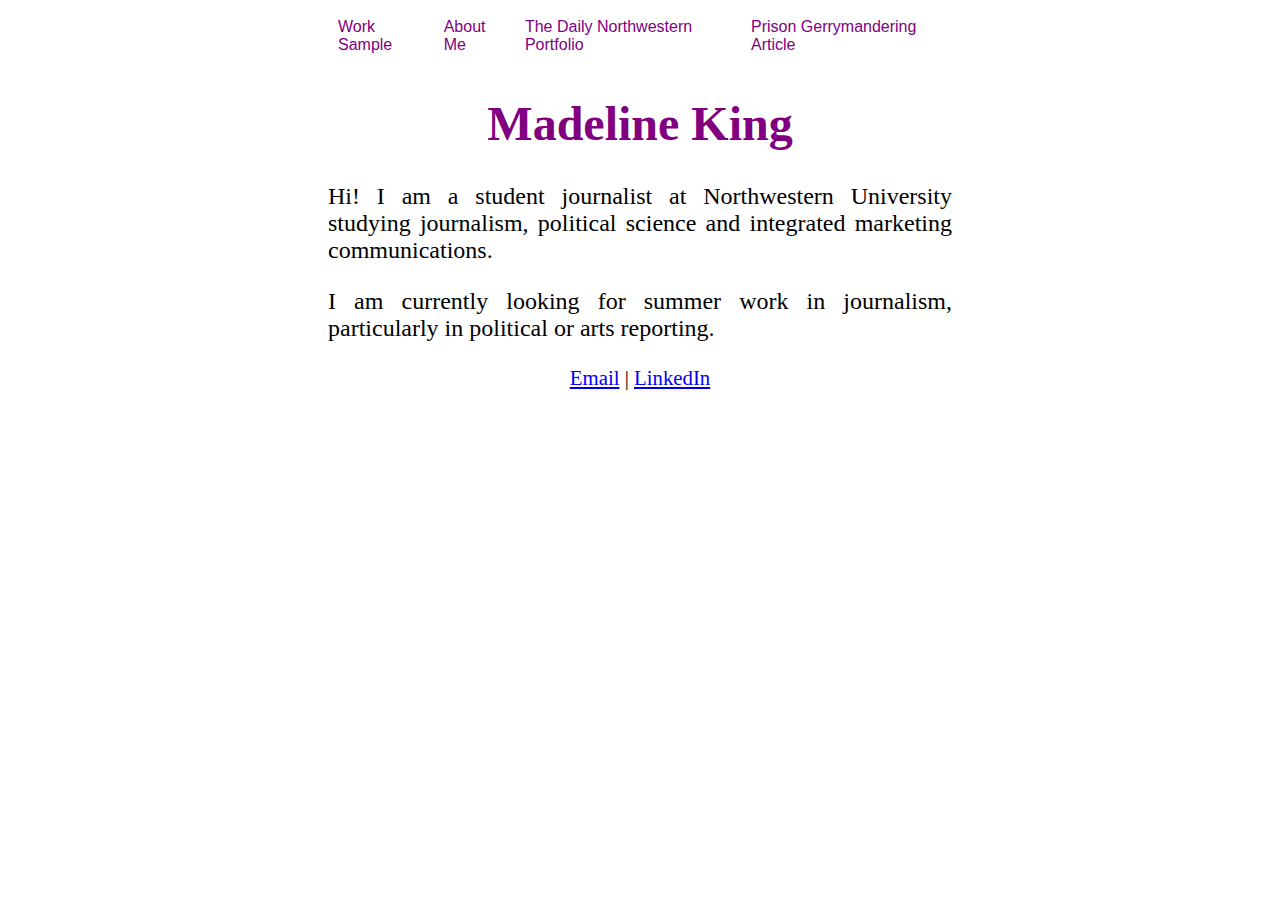
<file: index.html>
<head>
  <link href="indexstyle.css" type="text/css" rel="stylesheet" />
</head>

<div id="nav-bar"> 
  <div class="nav-item"><a href="WorkSample.html">Work Sample</a> </div> 
  <div class="nav-item"><a href="AboutMe.html">About Me</a></div>
  <div class="nav-item"><a href="https://dailynorthwestern.com/staff_name/madeline-king/">The Daily Northwestern Portfolio</a></div>
  <div class="nav-item"><a href="https://medilltrialmonitors.substack.com/p/the-impact-of-prison-gerrymandering">Prison Gerrymandering Article</a></div>
</div>

<body>
  <div id="content">
  <h1>Madeline King</h1> 
    <p>Hi! I am a student journalist at Northwestern University studying journalism, political science and integrated marketing communications. </p>
    <p>I am currently looking for summer work in journalism, particularly in political or arts reporting. </p>
    <div id="links"> <a
        href="mailto:03mads0818@gmail.com"
        >Email</a
      > 
      | <a href="https://www.linkedin.com/in/madeline-king-11629b285/"> LinkedIn </a></div>
  </div>  
</body>
</file>
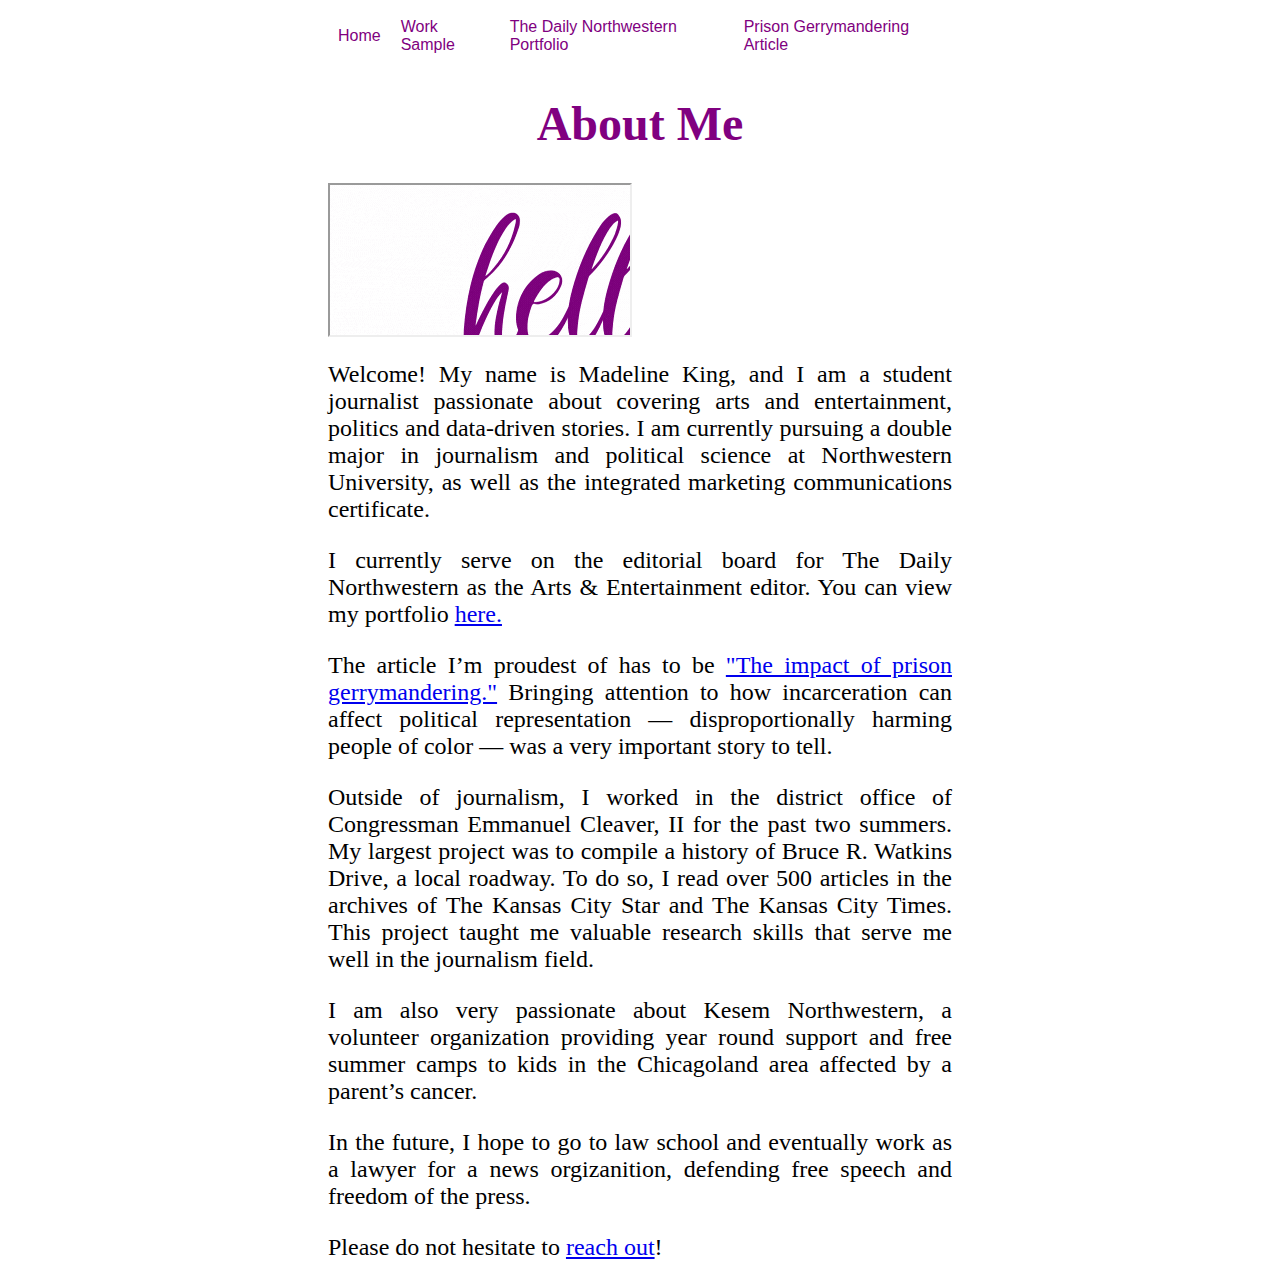
<file: AboutMe.html>
<head>
  <link href="indexstyle.css" type="text/css" rel="stylesheet" />
</head>

<div id="nav-bar"> 
  <div class="nav-item"><a href="index.html">Home</a></div>
  <div class="nav-item"><a href="WorkSample.html">Work Sample</a> </div> 
  <div class="nav-item"><a href="https://dailynorthwestern.com/staff_name/madeline-king/">The Daily Northwestern Portfolio</a></div>
  <div class="nav-item"><a href="https://medilltrialmonitors.substack.com/p/the-impact-of-prison-gerrymandering">Prison Gerrymandering Article</a></div>
</div>

<body>
  <div id="content">
    <h1> About Me</h1>

    <iframe id="gif-iframe" src="greeting.gif" ></iframe>

    <p>Welcome! My name is Madeline King, and I am a student journalist passionate about covering arts and entertainment, politics and data-driven stories. I am currently pursuing a double major in journalism and political science at Northwestern University, as well as the integrated marketing communications certificate.</p>
    <p>I currently serve on the editorial board for The Daily Northwestern as the Arts & Entertainment editor. You can view my portfolio <a href="https://dailynorthwestern.com/staff_name/madeline-king/"> here. </a></p>
    <p>The article I’m proudest of has to be <a href="https://medilltrialmonitors.substack.com/p/the-impact-of-prison-gerrymandering"> "The impact of prison gerrymandering."</a> Bringing attention to how incarceration can affect political representation — disproportionally harming people of color — was a very important story to tell.</p>
    <p>Outside of journalism, I worked in the district office of Congressman Emmanuel Cleaver, II for the past two summers. My largest project was to compile a history of Bruce R. Watkins Drive, a local roadway. To do so, I read over 500 articles in the archives of The Kansas City Star and The Kansas City Times. This project taught me valuable research skills that serve me well in the journalism field. </p>
    <p>I am also very passionate about Kesem Northwestern, a volunteer organization providing year round support and free summer camps to kids in the Chicagoland area affected by a parent’s cancer.</p>
    <p>In the future, I hope to go to law school and eventually work as a lawyer for a news orgizanition, defending free speech and freedom of the press. </p>
    <p>Please do not hesitate to <a
        href="mailto:03mads0818@gmail.com"
        >reach out</a
      >! </p>
  </div>
  </body>
</file>
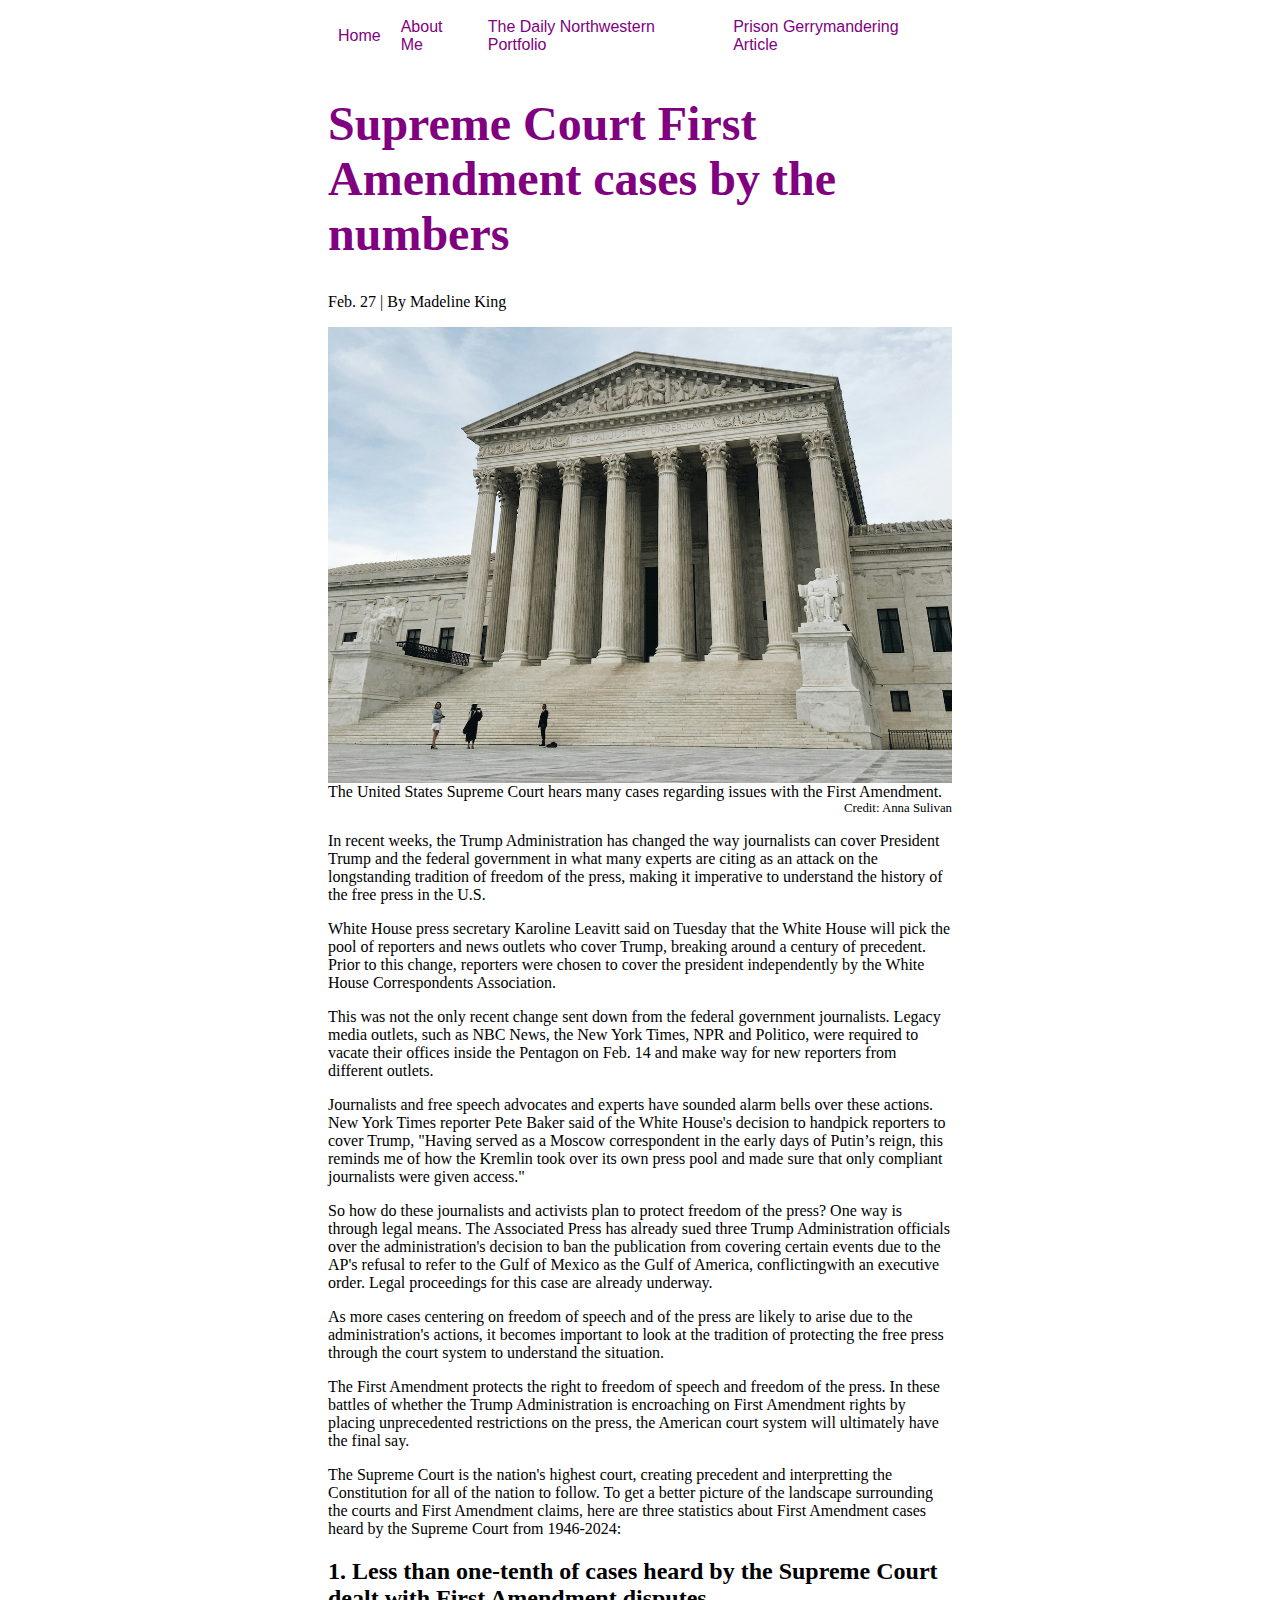
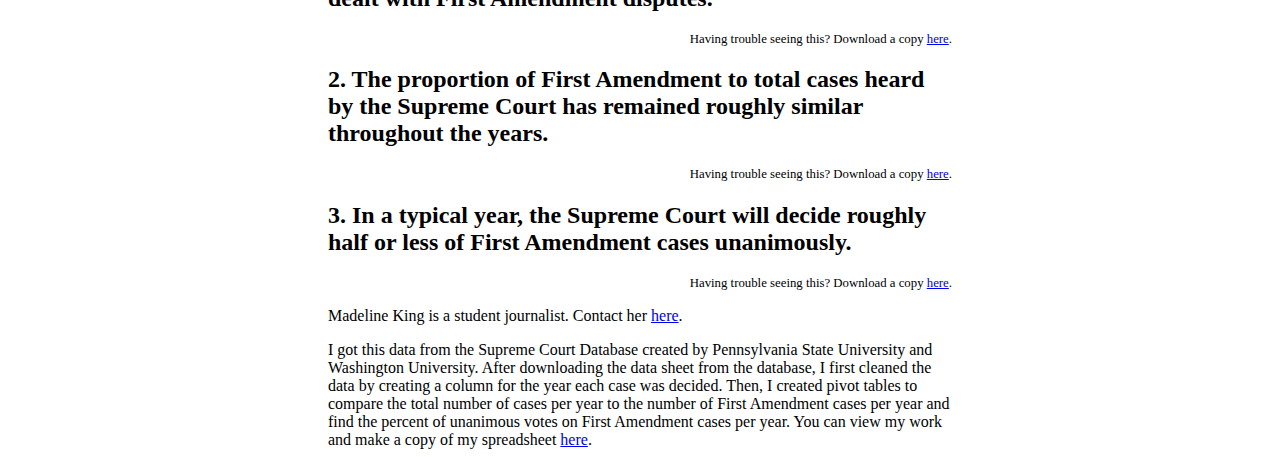
<file: WorkSample.html>
<head>
    <link href="storystyle.css" type="text/css" rel="stylesheet" />
  </head>

  <div id="nav-bar"> 
    <div class="nav-item"><a href="index.html">Home</a></div>
    <div class="nav-item"><a href="AboutMe.html">About Me</a> </div> 
    <div class="nav-item"><a href="https://dailynorthwestern.com/staff_name/madeline-king/">The Daily Northwestern Portfolio</a></div>
    <div class="nav-item"><a href="https://medilltrialmonitors.substack.com/p/the-impact-of-prison-gerrymandering">Prison Gerrymandering Article</a></div>
  </div>
<Body>
<div id="content">
<h1>Supreme Court First Amendment cases by the numbers</h1>
<div id="byline">Feb. 27 | By Madeline King</div>
<P> </P> <!-- I included these blank paragraphs in places where I wanted more space between lines, or in this case, between the byline and photo. -->

<img src="SupremeCourtPic.png" alt="A picture of the U.S. Supreme Court.">
<div id="caption">The United States Supreme Court hears many cases regarding issues with the First Amendment.</div>
<div id="credit">Credit: Anna Sulivan</div>
<!-- I got this photo from Unsplash, a website that gives free photos for download from photographers. -->

<p> </p>

<p>In recent weeks, the Trump Administration has changed the way journalists can cover President Trump and the federal government in what many experts are citing as an attack on the longstanding tradition of freedom of the press, making it imperative to understand the history of the free press in the U.S. </p>

<P>White House press secretary Karoline Leavitt said on Tuesday that the White House will pick the pool of reporters and news outlets who cover Trump, breaking around a century of precedent. Prior to this change, reporters were chosen to cover the president independently by the White House Correspondents Association.</P>

<p>This was not the only recent change sent down from the federal government journalists. Legacy media outlets, such as NBC News, the New York Times, NPR and Politico, were required to vacate their offices inside the Pentagon on Feb. 14 and make way for new reporters from different outlets. </p>

<p>Journalists and free speech advocates and experts have sounded alarm bells over these actions. New York Times reporter Pete Baker said of the White House's decision to handpick reporters to cover Trump, "Having served as a Moscow correspondent in the early days of Putin’s reign, this reminds me of how the Kremlin took over its own press pool and made sure that only compliant journalists were given access."</p>

<p>So how do these journalists and activists plan to protect freedom of the press? One way is through legal means. The Associated Press has already sued three Trump Administration officials over the administration's decision to ban the publication from covering certain events due to the AP's refusal to refer to the Gulf of Mexico as the Gulf of America, conflictingwith an executive order. Legal proceedings for this case are already underway.</p>

<p>As more cases centering on freedom of speech and of the press are likely to arise due to the administration's actions, it becomes important to look at the tradition of protecting the free press through the court system to understand the situation.</p>

<p>The First Amendment protects the right to freedom of speech and freedom of the press. In these battles of whether the Trump Administration is encroaching on First Amendment rights by placing unprecedented restrictions on the press, the American court system will ultimately have the final say.</p>

<p>The Supreme Court is the nation's highest court, creating precedent and interpretting the Constitution for all of the nation to follow. To get a better picture of the landscape surrounding the courts and First Amendment claims, here are three statistics about First Amendment cases heard by the Supreme Court from 1946-2024:</p>
<p> </p>
<h2>1. Less than one-tenth of cases heard by the Supreme Court dealt with First Amendment disputes.</h2>
<p> </p>
<div class="flourish-embed flourish-chart" data-src="visualisation/21830394"><script src="https://public.flourish.studio/resources/embed.js"></script><noscript><img src="https://public.flourish.studio/visualisation/21830394/thumbnail" width="100%" alt="chart visualization" /></noscript></div>
<div id="download">
  Having trouble seeing this? Download a copy <a href="Cases heard by Supreme Court (2).png" download>here</a>.
</div> <!-- I included links to download the images, which are backed up to GitHub. -->
<p> </p>
<h2>2. The proportion of First Amendment to total cases heard by the Supreme Court has remained roughly similar throughout the years.</h2>
<p> </p>
<div class="flourish-embed flourish-chart" data-src="visualisation/21832555"><script src="https://public.flourish.studio/resources/embed.js"></script><noscript><img src="https://public.flourish.studio/visualisation/21832555/thumbnail" width="100%" alt="chart visualization" /></noscript></div>
<div id="download">
  Having trouble seeing this? Download a copy <a href="Total vs First Amendment Cases (1).png" download>here</a>.
</div>
<p> </p>
<h2>3. In a typical year, the Supreme Court will decide roughly half or less of First Amendment cases unanimously.</h2>
<p> </p>
<div class="flourish-embed flourish-chart" data-src="visualisation/21830327"><script src="https://public.flourish.studio/resources/embed.js"></script><noscript><img src="https://public.flourish.studio/visualisation/21830327/thumbnail" width="100%" alt="chart visualization" /></noscript></div>
<div id="download">
  Having trouble seeing this? Download a copy <a href="Unanimous Votes (2).png" download>here</a>.
</div>

<p> </p>

<div id="bio">Madeline King is a student journalist. Contact her <a href="mailto:03mads0818@gmail.com">here</a>.</div>
<p> </p>
<div id="methodology"> 
  I got this data from the Supreme Court Database created by Pennsylvania State University and Washington University. After downloading the data sheet from the database, I first cleaned the data by creating a column for the year each case was decided. Then, I created pivot tables to compare the total number of cases per year to the number of First Amendment cases per year and find the percent of unanimous votes on First Amendment cases per year. You can view my work and make a copy of my spreadsheet <a href="Supreme Court First Amendment Data (2).xlsx">here</a>.
</div>

</div>
</Body>
</file>
<file: indexstyle.css>
h1 {font-family: Georgia, 'Times New Roman', Times, serif;
    text-align: center;
    font-size: 3em;
    color: purple;
}
body {
    padding-left: 25%;
    padding-right: 25%;
}
#button1 {
    background-color: white;
    font-family: 'Trebuchet MS', 'Lucida Sans Unicode', 'Lucida Grande', 'Lucida Sans', Arial, sans-serif;
    text-align: center;
}
#links {
    text-align: center;
    font-size: 1.3em;
}
p{
    font-size: 1.5em;
    text-align: justify;
}
#nav-bar {
    width:100%;
    display: flex;
    flex-direction: row;
}
.nav-item {
    margin:auto;
    padding: 10px;
}
.nav-item a{
    color: purple;
    text-decoration: none;
    font-family: 'Gill Sans', 'Gill Sans MT', Calibri, 'Trebuchet MS', sans-serif;
}
</file>
<file: storystyle.css>
#byline {
    text-align: left;
    font-size: 1em;
}

h1 {font-family: Georgia, 'Times New Roman', Times, serif;
    text-align: left;
    font-size: 3em;
    color: purple;
}

body {
    padding-left: 25%;
    padding-right: 25%;
}

#nav-bar {
    width:100%;
    display: flex;
    flex-direction: row;
}
.nav-item {
    margin:auto;
    padding: 10px;
}
.nav-item a{
    color: purple;
    text-decoration: none;
    font-family: 'Gill Sans', 'Gill Sans MT', Calibri, 'Trebuchet MS', sans-serif;
}

@media (orientation: portrait) {
    #content {
      width: 100%;
    }
    body {
        padding-left: 3%;
        padding-right: 3%;
    }
}

#credit {
    text-align: right;
    font-size: .8em;
}

img {
    width: 100%;
    height: auto;
}

#download {
    text-align: right;
    font-size: .8em;
}

html {
    scroll-behavior: smooth;
} /* We learned to do this in class so that scrolling goes more smoothly. */
</file>
